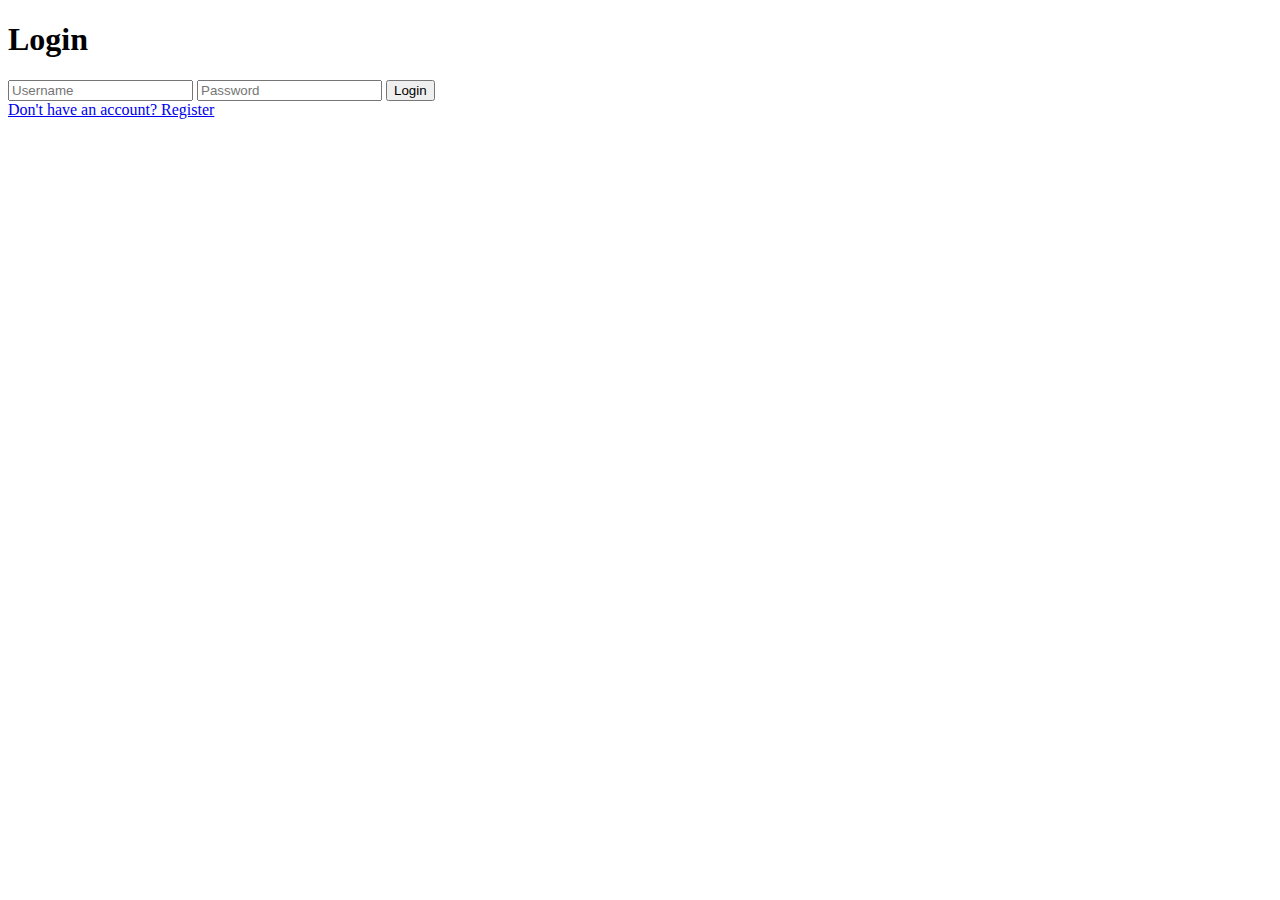
<file: templates/login.html>
<!DOCTYPE html>
<html lang="en">
<head>
    <meta charset="UTF-8">
    <meta name="viewport" content="width=device-width, initial-scale=1.0">
    <title>Login</title>
</head>
<body>
    <h1>Login</h1>
    <form method="POST">
        <input type="text" name="username" placeholder="Username" required>
        <input type="password" name="password" placeholder="Password" required>
        <button type="submit">Login</button>
    </form>
    <a href="{{ url_for('register') }}">Don't have an account? Register</a>
</body>
</html>
</file>
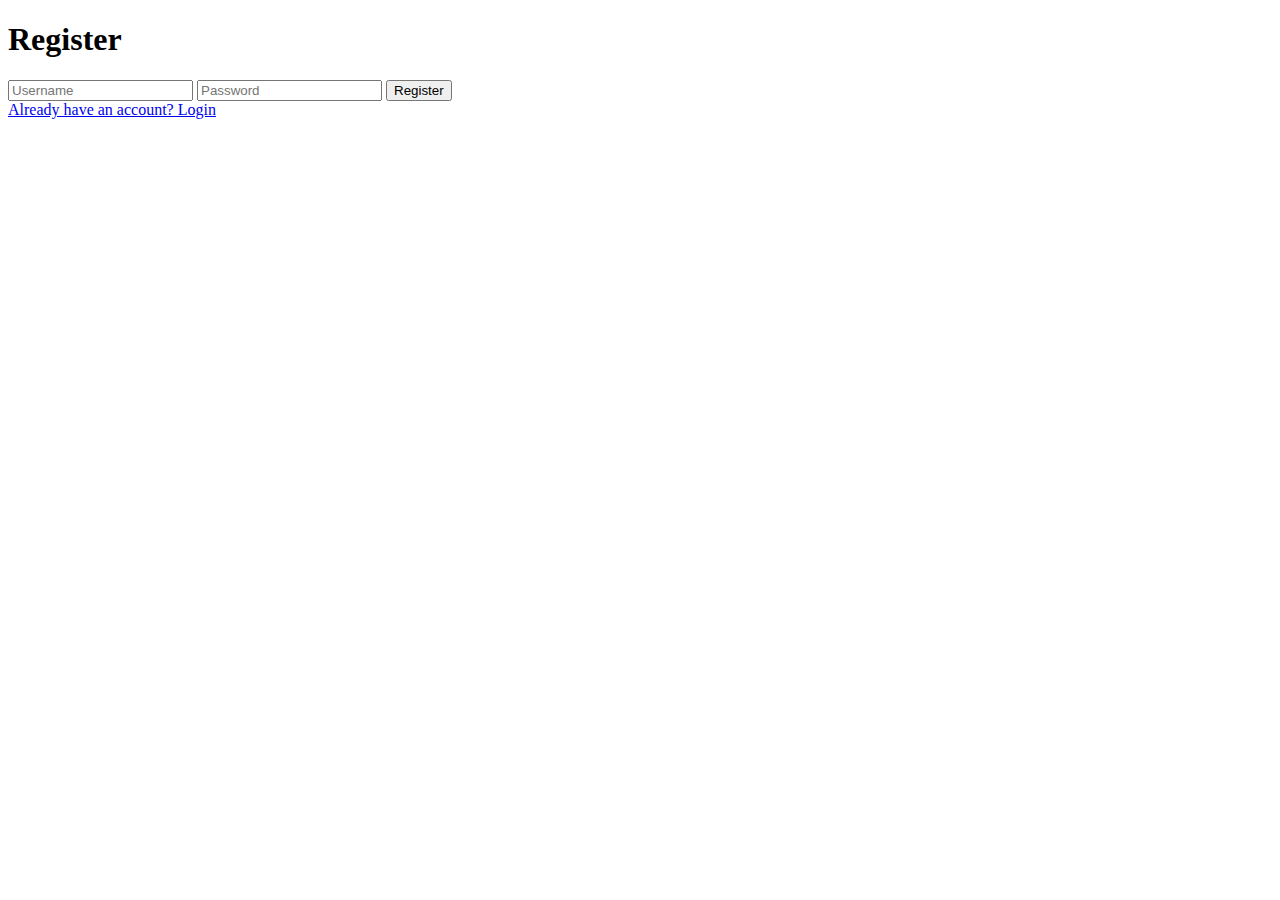
<file: templates/register.html>
<!DOCTYPE html>
<html lang="en">
<head>
    <meta charset="UTF-8">
    <meta name="viewport" content="width=device-width, initial-scale=1.0">
    <title>Register</title>
</head>
<body>
    <h1>Register</h1>
    <form method="POST">
        <input type="text" name="username" placeholder="Username" required>
        <input type="password" name="password" placeholder="Password" required>
        <button type="submit">Register</button>
    </form>
    <a href="{{ url_for('login') }}">Already have an account? Login</a>
</body>
</html>
</file>
